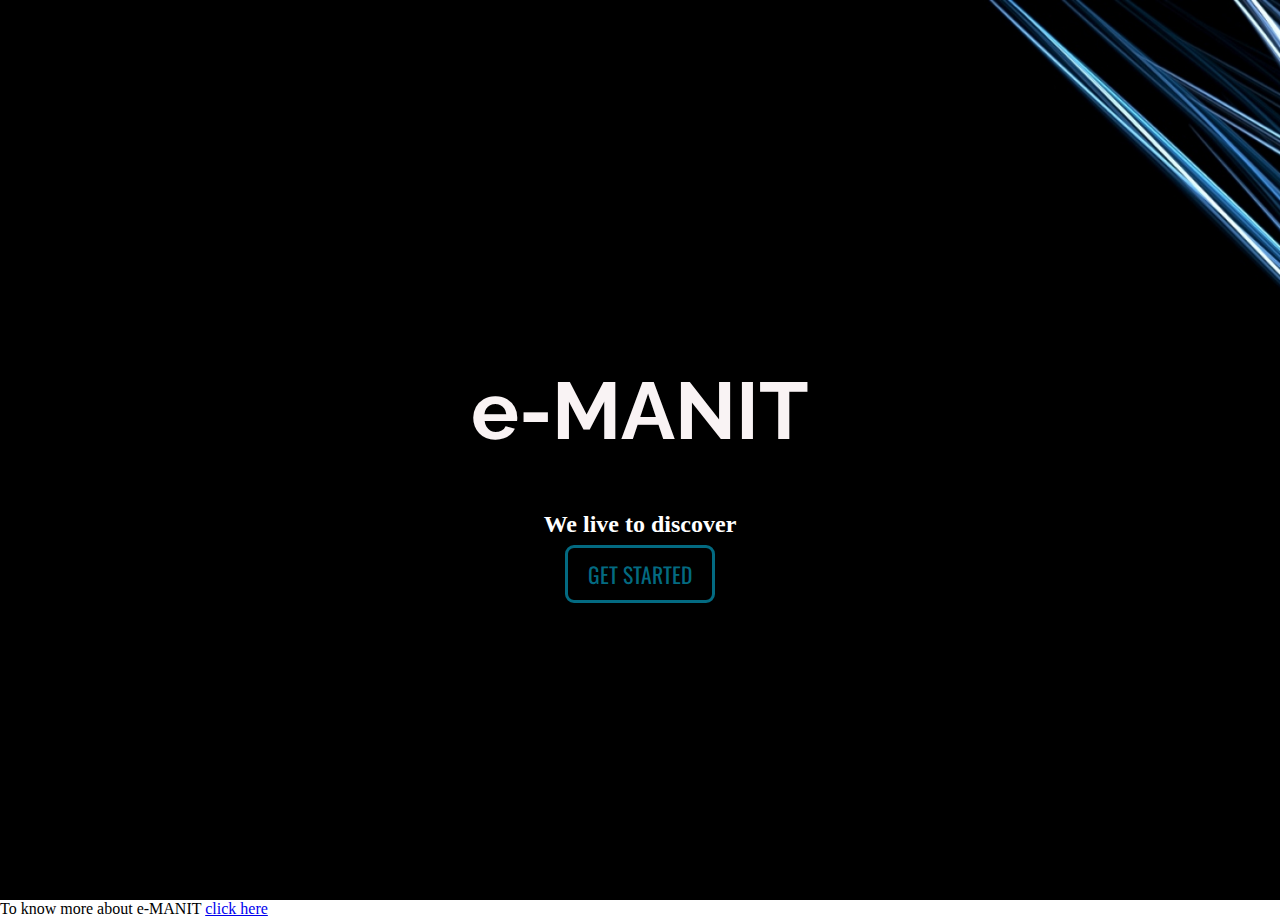
<file: index.html>
<!DOCtype html>
	<head>
		<title>e-MANIT</title>
		<link rel="stylesheet" type="text/css" href="styles/Full_screen.css"/>
	</head>
	<body background-image="../image/Full_screen.jpg">
		<section class="intro">
		     	<div class="inner">
			       	<div class="content">
					<h1><font color="">e-MANIT</font></h1>
					<h2><font color="white" type="courier new">We live to discover</font> </h2>
					<a class="btn" href="htmlfiles/home.html" >Get Started</a>
			       </div>
		     	</div>
	    	</section>
	    	<font color="black" type="courier new"> To know more about e-MANIT </font><a href="htmlfiles/know_more.html">click here</a>
	</body>
</html>
</file>
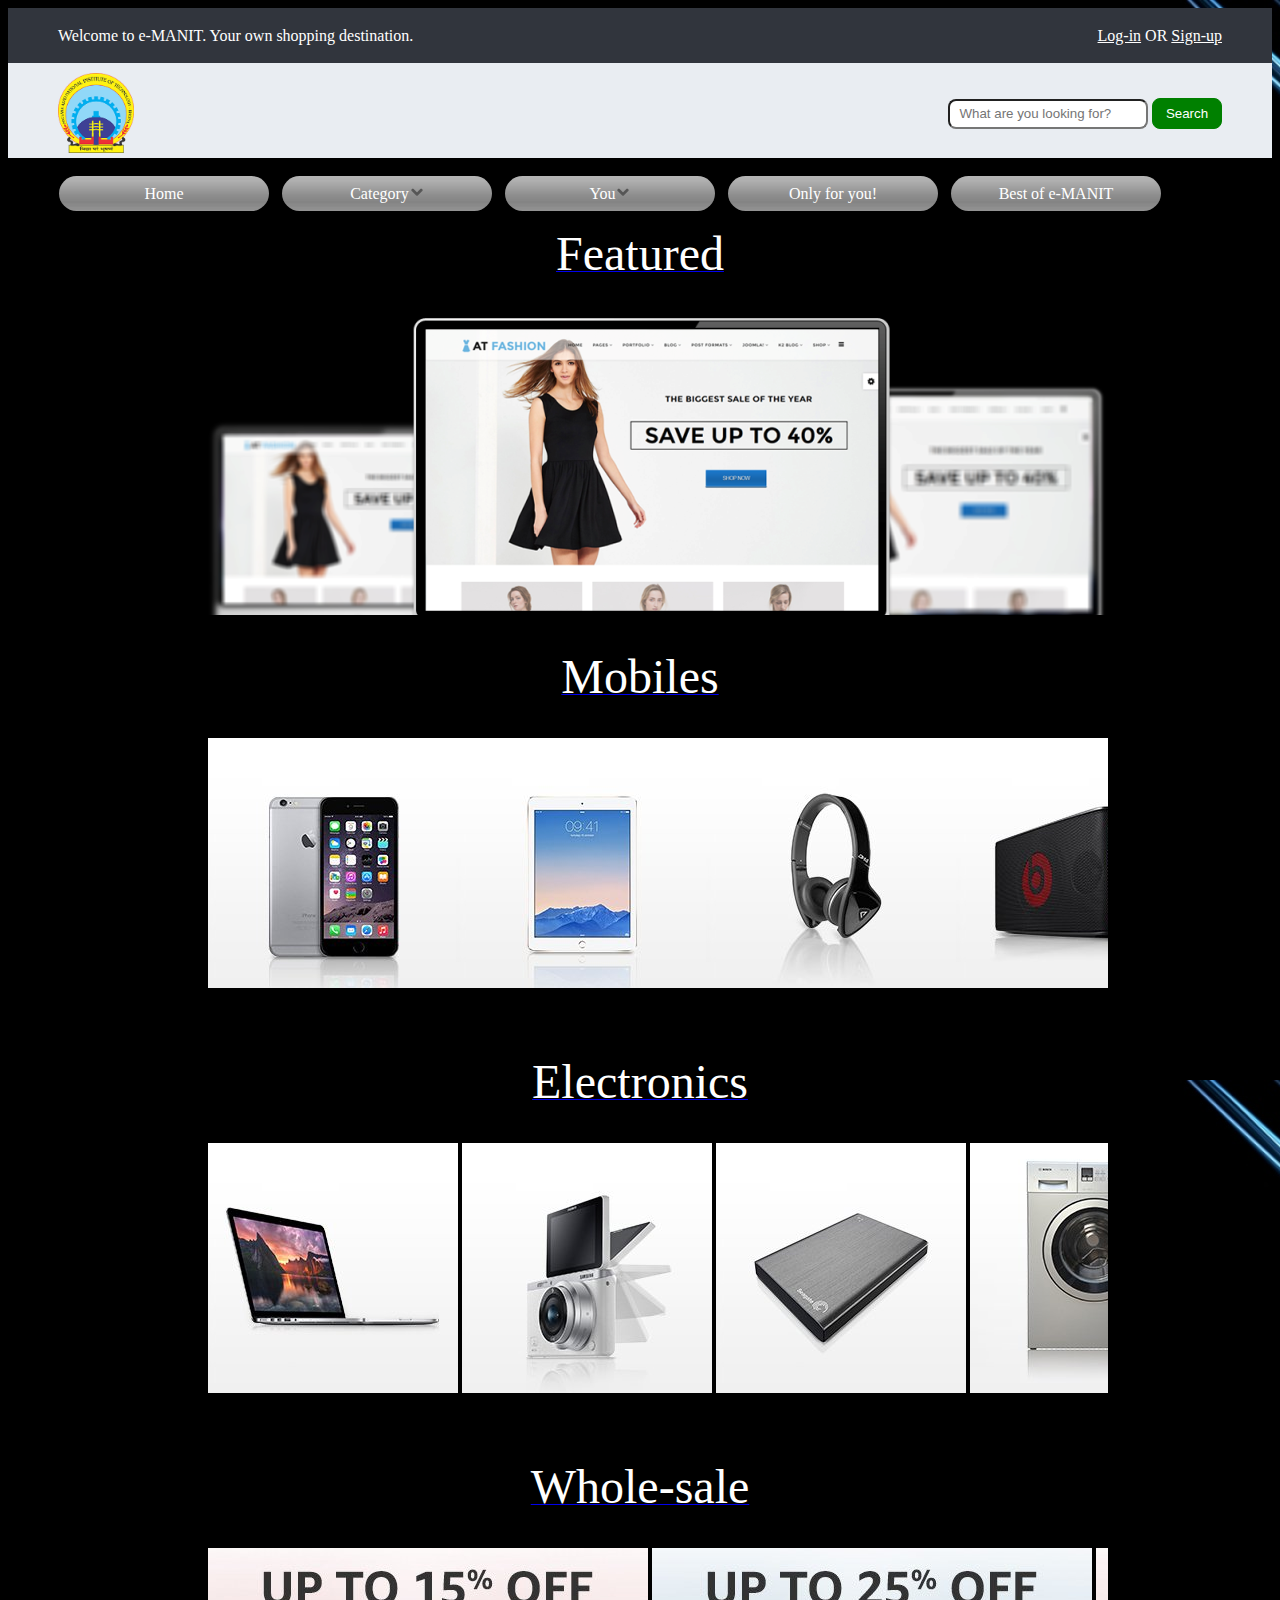
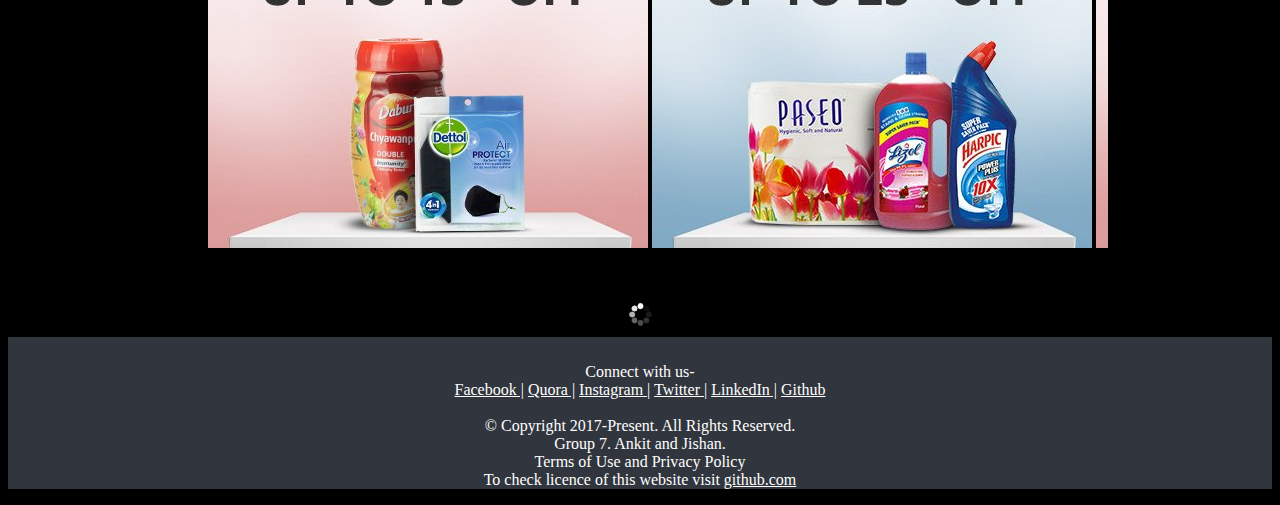
<file: htmlfiles/home.html>
<!DOCTYPE html5>
<head>
	<title>e-MANIT. Your own shopping destination</title>
	<link rel="stylesheet" type="text/css" href="../styles/style.css" />
	<meta name="description" content="Product website"/>
	<link href="https://fonts.googleapis.com/css?family=Open+Sans+Condensed:300" rel="stylesheet">
	<style type="text/css"></style>
</head>
<body>
	<div class="container dark">
		<div class="wrapper" id="top_div">
			<div id="top_left">
				Welcome to e-MANIT. Your own shopping destination.
			</div>
			<div id="top_right" >
				<a href="log In.html" style="color:white">Log-in</a> OR <a href="sign up.html" style="color:white">Sign-up</a>
			</div>
			<div id="clear">
			</div>
		</div>
	</div>
	<div class="container light">
		<div class="wrapper">
			<div id="logo_left">
				<img src="../image/logo.png" height="80px"/>
			</div>
			<div id="logo_right">
				<form>
					<input type="text"id="textstyle" placeholder="  What are you looking for?" name=""textbox" />
					<a href="http://www.google.com/search"><input type="button"id="button" name="search" value="Search" href="www.amazon.in/search" /></a>
				</form>
			</div>
			<div id="clear"></div>
		</div>
	</div>
	<div id="menu">
		<ul>
			<li> <a href="http://www.manit.ac.in" >Home</a></li>
			<li> <a href="#" >Category<span ><img  src="../icons/downicon1.png"/></span></a>
				<ul>
					<li><a href="#" >For Men <span> <img src="../icons/r3.png"/> </span> </a>
						<ul>
							<li><a href="#" >Best Sellers in Men</a></li>
							<li><a href="#" >Clothing</a></li>
							<li><a href="#" >Just launched</a></li>
							<li><a href="#" >Watches and Hand-bands</a></li>
							<li><a href="#" >Foot-wears</a></li>
							<li><a href="#" >Fashion</a></li>
							<li><a href="#" >Sport-wears</a></li>
							<li><a href="#" >Eye-wears and Lens</a></li>
							<li><a href="#" >Fragrances</a></li>
							<li><a href="#" >Daily accessories for men</a></li>
							<li><a href="#" >All men products</a></li>
							<li><a href="#" >Exclusively for you in Men</a></li>
						</ul>
					</li>
					<li><a href="#" >For Women<span> <img src="../icons/r3.png"/> </span> </a>
						<ul>
							<li><a href="#" >Best Sellers in Women</a></li>
							<li><a href="#" >Clothing</a></li>
							<li><a href="#" >Just launched</a></li>
							<li><a href="#" >Watches and Bracelletes</a></li>
							<li><a href="#" >Foot-wears</a></li>
							<li><a href="#" >Fashion</a></li>
							<li><a href="#" >Jewellary</a></li>
							<li><a href="#" >Beauty products and hand-bags</a></li>
							<li><a href="#" >Sport-wears</a></li>
							<li><a href="#" >Eye-wears and Lens</a></li>
							<li><a href="#" >Fragrances</a></li>
							<li><a href="#" >Daily accessories for women</a></li>
							<li><a href="#" >All women products</a></li>
							<li><a href="#" >Exclusive for you in Women</a></li>
						</ul>
					</li>
					<li><a href="#" >Kids corner<span> <img src="../icons/r3.png"/> </span> </a>
						<ul>
							<li><a href="#" >Best Sellers in Kids</a></li>
							<li><a href="#" >Clothing</a></li>
							<li><a href="#" >Just launched</a></li>
							<li><a href="#" >Watches and kids-jewellary</a></li>
							<li><a href="#" >Foot-wears</a></li>
							<li><a href="#" >Fashion</a></li>
							<li><a href="#" >Sport-wears</a></li>
							<li><a href="#" >Eye-wears and Lens</a></li>
							<li><a href="#" >Beauty products</a></li>
							<li><a href="#" >Daily accessories for kids</a></li>
							<li><a href="#" >All products for kids</a></li>
							<li><a href="#" >Exclusive products</a></li>
						</ul>
					</li>
					<li><a href="#" >Electronics <span ><img src="../icons/r3.png"/></span></a>
						<ul>
							<li><a href="#" >Televisions</a></li>
							<li><a href="https://www.amazon.in/s/ref=nb_sb_noss_2?url=node%3D1388921031&field-keywords=Gadgets&rh=n%3A1388921031%2Ck%3AGadgets" >Gadgets</a></li>
							<li><a href="https://www.amazon.in/s/ref=nb_sb_noss_2?url=node%3D1388921031&field-keywords=home+entertainment" >Home entertainments</a></li>
							<li><a href="https://www.amazon.in/s/ref=nb_sb_noss_2?url=search-alias%3Daps&field-keywords=headphones&rh=i%3Aaps%2Ck%3Aheadphones&ajr=0" >Headphones and earphones</a></li>
							<li><a href="#" >Laptops</a></li>
							<li><a href="https://www.amazon.in/s/ref=nb_sb_noss_2?url=search-alias%3Daps&field-keywords=external+hard+drives&rh=i%3Aaps%2Ck%3Aexternal+hard+drives" >External hard-disks</a></li>
							<li><a href="#" >Computer accessories</a></li>
							<li><a href="https://www.amazon.in/s/ref=nb_sb_noss_2?url=search-alias%3Daps&field-keywords=pendrives+and+storage&rh=i%3Aaps%2Ck%3Apendrives+and+storage" >Pendrives and Storage</a></li>
							<li><a href="#" >Networking devices</a></li>
							<li><a href="https://www.amazon.in/s/ref=nb_sb_ss_c_1_7?url=search-alias%3Daps&field-keywords=all+electronic+product&sprefix=all+ele%2Caps%2C331&crid=2J32OLF6KOYGM&rh=i%3Aaps%2Ck%3Aall+electronic+product" >Camera and accessories</a></li>
							<li><a href="#" >Appliances</a></li>
							<li><a href="https://www.amazon.in/s/ref=nb_sb_noss?url=search-alias%3Daps&field-keywords=all+tv+and+audio+appliances&rh=i%3Aaps%2Ck%3Aall+tv+and+audio+appliances" >All TV, audio and appliances</a></li>
							<li><a href="#" >All Electronics</a></li>
							<li><a href="#" >Best sellers in electronics</a></li>
							<li><a href="#" >Daily deals in electronics</a></li>
						</ul>
					</li>
					<li><a href="#" >Mobiles and Tablets<span ><img src="../icons/r3.png"/></span></a>
						<ul>
							<li><a href="#" >Exclusives</a></li>
							<li><a href="#" >Smartphones</a></li>
							<li><a href="https://www.amazon.in/s/ref=nb_sb_noss_2?url=node%3D1388921031&field-keywords=mobile+covers&rh=n%3A976419031%2Cn%3A1388921031%2Ck%3Amobile+covers" >Cases and covers</a></li>
							<li><a href="https://www.amazon.in/s/ref=nb_sb_noss_2?url=node%3D1388921031&field-keywords=featured+phones&rh=n%3A976419031%2Cn%3A1388921031%2Ck%3Afeatured+phones" >Featured phones</a></li>
							<li><a href="#" >Headphones</a></li>
							<li><a href="#" >Tablets</a></li>
							<li><a href="#" >Memory cards</a></li>
							<li><a href="#" >Selfie sticks</a></li>
							<li><a href="#" >Smart wearables</a></li>
							<li><a href="https://www.amazon.in/s/ref=nb_sb_ss_i_1_4?url=search-alias%3Delectronics&field-keywords=otg+pen+drive+32gb&sprefix=OTG+%2Cundefined%2C334&crid=TFER4U2UWCT9&rh=n%3A976419031%2Ck%3Aotg+pen+drive+32gb" >OTG pendrives</a></li>
							<li><a href="https://www.amazon.in/s/ref=nb_sb_noss_1?url=search-alias%3Delectronics&field-keywords=vr+gears&rh=n%3A976419031%2Ck%3Avr+gears" >VR gears</a></li>
							<li><a href="#" >Value added services</a></li>
							<li><a href="#" >All mobiles and tablets</a></li>
							<li><a href="#" >Unrevealed mobiles and tablets</a></li>
							<li><a href="#" >Explore all accessories</a></li>
							<li><a href="#" >Best selling mobiles and tablets</a></li>
						</ul>
					</li>
					<li><a href="#" >Grocery<span ><img src="../icons/r3.png"/></span></a>
						<ul>
							<li><a href="#" >Snack Foods</a></li>
							<li><a href="#" >Health & Personal care</a></li>
							<li><a href="#" >Beauty products</a></li>
							<li><a href="#" >Make-Up</a></li>
							<li><a href="#" >Coffee,Tea</a></li>
							<li><a href="#" >Value Bazar</a></li>
						</ul>
					  </li>
					  <li><a href="#" >Sports<span ><img src="../icons/r3.png"/></span></a>
						<ul>
							<li><a href="https://www.amazon.in/s/ref=nb_sb_noss_2?url=search-alias%3Daps&field-keywords=indoor+sports&rh=i%3Aaps%2Ck%3Aindoor+sports" >Indoor sports</a></li>
							<li><a href="https://www.amazon.in/s/ref=nb_sb_noss?url=search-alias%3Daps&field-keywords=outdoor+sports&rh=i%3Aaps%2Ck%3Aoutdoor+sports">Outdoor sports</a></li>
							<li><a href="#" >Cricket</a></li>
							<li><a href="#" >Badminton</a></li>
							<li><a href="#" >Football</a></li>
							<li><a href="#" >Cycling</a></li>
							<li><a href="#" >Fitness Accessories</a></li>
							<li><a href="#" >Other sports</a></li>
							<li><a href="#" >Regular accessories for sports</a></li>
						</ul>
					</li>
					<li><a href="#" >Books<span ><img src="../icons/r3.png"/></span></a>
						<ul>
							<li><a href="#" >All categories</a></li>
							<li><a href="#" >Fiction</a></li>
							<li><a href="#" >Editor's Corner</a></li>
							<li><a href="#" >Exam Central</a></li>
							<li><a href="#" >Used Books</a></li>
							<li><a href="#" >Indian language Books</a></li>
						</ul>
					</li>
					<li><a href="#" >Daily use<span ><img src="../icons/r3.png"/></span></a>
						<ul>
							<li><a href="#" >Kitchen & Dining</a> </li>
							<li><a href="#" >Furniture</a></li>
							<li><a href="#" >Herbal cares</a></li>
							<li><a href="#" >Home Storage</a></li>
							<li><a href="https://www.amazon.in/s/ref=nb_sb_noss_2?url=search-alias%3Daps&field-keywords=Hair+care&rh=i%3Aaps%2Ck%3AHair+care" >Hair care</a></li>
							<li><a href="https://www.amazon.in/s/ref=nb_sb_noss_2?url=search-alias%3Daps&field-keywords=oral+care&rh=i%3Aaps%2Ck%3Aoral+care" >Oral care</a></li>
							<li><a href="https://www.amazon.in/s/ref=nb_sb_noss_2?url=search-alias%3Daps&field-keywords=nutrition&rh=i%3Aaps%2Ck%3Anutrition" >Nutrition</a></li>
							<li><a href="#" >Health and fitness</a></li>
							<li><a href="https://www.amazon.in/s/ref=nb_sb_noss_2?url=search-alias%3Daps&field-keywords=exercise&rh=i%3Aaps%2Ck%3Aexercise" >Exercises</a></li>
							<li><a href="#" >Beauty and personal care</a></li>
							<li><a href="https://www.amazon.in/s/ref=nb_sb_ss_i_7_9?url=search-alias%3Daps&field-keywords=food+and+beverage&sprefix=food+and+%2Caps%2C332&crid=29QE30LSHA7HT&rh=i%3Aaps%2Ck%3Afood+and+beverage" >Food and beverages</a></li>
							<li><a href="https://www.amazon.in/Musical-Instruments/b/ref=sd_allcat_sbc_tvelec_musical_inst?ie=UTF8&node=3677697031" >Musical instruments</a></li>
							<li><a href="#" >Books and Stationery</a></li>
							<li><a href="#" >Hair care</a></li>
							<li><a href="https://www.amazon.in/Pet-Supplies/b/ref=sd_allcat_sbc_hk_pets_all?ie=UTF8&node=2454181031" >All Pets Supplies</a></li>
							<li><a href="#" >Best sellers in Daily use</a></li>
							<li><a href="#" >Daily use in lot</a></li>
							<li><a href="#" >Flash sale in Daily use</a></li>
						</ul>
					</li>
					<li><a href="#" >Auto-mobiles<span ><img src="../icons/r3.png"/></span></a>
						<ul>
							<li><a href="https://www.amazon.in/s/ref=nb_sb_noss_2?url=search-alias%3Daps&field-keywords=cars+and+suv%27s&rh=i%3Aaps%2Ck%3Acars+and+suv%27s" >Cars and SUVs</a></li>
							<li><a href="#" >Car and SUV accessories</a></li>
							<li><a href="https://www.amazon.in/s/ref=nb_sb_noss_2?url=search-alias%3Daps&field-keywords=bike&rh=i%3Aaps%2Ck%3Abike" >Bike</a></li>
							<li><a href="https://www.amazon.in/s/ref=nb_sb_noss?url=search-alias%3Daps&field-keywords=car+and+suv+accessories&rh=i%3Aaps%2Ck%3Acar+and+suv+accessories" >Bike accessories</a></li>
							<li><a href="#" >All spare parts</a></li>
							<li><a href="#" >All cars and bikes</a></li>
							<li><a href="#" >Big Bachat in Auto-mobiles</a></li>
						</ul>
					</li>
					<li><a href="#" >Whole-sale<span ><img src="../icons/r3.png"/></span></a>
						<ul>
							<li><a href="https://www.amazon.in/imported-home-and-kitchen-products/b/ref=sd_allcat_sbc_ags_hk?ie=UTF8&node=11132092031" >Home and kitchen</a></li>
							<li><a href="https://www.amazon.in/s/ref=nb_sb_noss_1?url=search-alias%3Daps&field-keywords=auto+motives" >Auto-motives</a></li>
							<li><a href="https://www.amazon.in/Tablets/b/ref=sd_allcat_sbc_mobcomp_tablets?ie=UTF8&node=1375458031" >Mobiles and Tablets</a></li>
							<li><a href="https://www.amazon.in/Nursing-Feeding/b/ref=sd_allcat_sbc_tbk_nursing?ie=UTF8&node=1953448031" >Baby care</a></li>
							<li><a href="https://www.amazon.in/beauty/b/ref=sd_allcat_sbc_bhg_beauty_all?ie=UTF8&node=1355016031" >Beauty kit</a></li>
							<li><a href="https://www.amazon.in/s/ref=nb_sb_noss_2?url=search-alias%3Daps&field-keywords=whole+sale" >All whole-sale</a></li>
							<li><a href="https://www.amazon.in/s/ref=nb_sb_noss?url=search-alias%3Daps&field-keywords=big-bachat+whole+sale&rh=i%3Aaps%2Ck%3Abig-bachat+whole+sale" >Big Bachat in Whole-sales</a></li>
						</ul>
					</li>
				</ul>
			</li>
			<li><a href="#" >You<span ><img  src="../icons/downicon1.png"/></span></a>
				<ul>
					<li><a href="#" >Your Account</a></li>
					<li><a href="#" >Your Order</a></li>
					<li><a href="#" >Your Wish List</a></li>
					<li><a href="#" >Saved products</a></li>
					<li><a href="#" >Feedback us!</a></li>
				</ul>
			</li>
			<li> <a href="#" >Only for you!</a></li>
			<li> <a href="#" >Best of e-MANIT</a></li>
		</ul>
	</div>
	<br /><br />
	<p align="center"><a href="http://www.amazon.in"><font type="courier new" color="white" size="160%">Featured</font></a></p><br />
	<div id="outerbox">
		<div id="sliderbox">
			<img src="../image/21.png" />
			<img src="../image/21.png" />
			<img src="../image/21.png" />
	   	</div>
	</div>
	<br /><p align="center"><a href="http://www.amazon.in"><font type="courier new" color="white" size="160%">Mobiles</font></a></p><br />
	<div id="outerbox">
		<div id="sliderbox">
			<img src="../image/Mobile/1-Mobile-Phones-Voodoo-Cat-tile.jpg" />
			<img src="../image/Mobile/3-Tablets-Voodoo-Cat-tile.jpg" />
			<img src="../image/Mobile/7-Headphones-Voodoo-Cat-tile.jpg" />
		   	<img src="../image/Mobile/8-Speakers-Voodoo-Cat-tile.jpg" />
		  	<img src="../image/Mobile/9-Home-Theatre-Voodoo-Cat-tile.jpg" />
		   	<img src="../image/Mobile/1-Mobile-Phones-Voodoo-Cat-tile.jpg" />
		   	<img src="../image/Mobile/3-Tablets-Voodoo-Cat-tile.jpg" />
		   	<img src="../image/Mobile/7-Headphones-Voodoo-Cat-tile.jpg" />
		   	<img src="../image/Mobile/1-Mobile-Phones-Voodoo-Cat-tile.jpg" />
		   	<img src="../image/Mobile/3-Tablets-Voodoo-Cat-tile.jpg" />
	   	</div>
	</div>
	<p align="center"><a href="http://www.amazon.in"><font type="courier new" color="white" size="160%">Electronics</font></a></p><br />
	<div id="outerbox">
		<div id="sliderbox1">
			<img src="../image/Electronics/2-Laptops-Voodoo-Cat-tile.jpg" />
		   	<img src="../image/Electronics/4-Camera-Voodoo-Cat-tile.jpg" />
		   	<img src="../image/Electronics/5-Data-Storage-Voodoo-Cat-tile.jpg" />
		   	<img src="../image/Electronics/05_washing_machine_option.jpg" />
		   	<img src="../image/Electronics/6-Television-Voodoo-Cat-tile.jpg" />
		   	<img src="../image/Electronics/12-Networking-Devices-Voodoo-Cat-tile.jpg" />
		   	<img src="../image/Electronics/250X250.jpg" />
		   	<img src="../image/Electronics/2-Laptops-Voodoo-Cat-tile.jpg" />
		   	<img src="../image/Electronics/4-Camera-Voodoo-Cat-tile.jpg" />
		   	<img src="../image/Electronics/5-Data-Storage-Voodoo-Cat-tile.jpg" />
		</div>
	</div>
	<p align="center"><a href="http://www.amazon.in"><font type="courier new" color="white" size="160%">Whole-sale</font></a></p><br />
	<div id="outerbox">
		<div id="sliderbox1">
			<img src="../image/Whole-sale/440x414_HP.jpg" />
		   	<img src="../image/Whole-sale/440x414_HS.jpg" />
		   	<img src="../image/Whole-sale/440x414_LD.jpg" />
		   	<img src="../image/Whole-sale/440x414_MU.jpg" />
		   	<img src="../image/Whole-sale/440x414_NU.jpg" />
		   	<img src="../image/Whole-sale/440x414_SB_v2.jpg" />
		   	<img src="../image/Whole-sale/440x414_SC.jpg" />
		   	<img src="../image/Whole-sale/440x414_SO._V510754500_.jpg" />
	   	</div>
	</div>
	<br /><br /><br />
	<center><img src="../image/biff.gif" style="height:25;width:25"/></center>
	<div class="footer">
		<p style="text-align:center;">Connect with us-<br />
		<a href="http://www.facebook.in/zishan.shhaikh/" style="color:white">Facebook |</a> <a href="http://www.quora.com/profile/jishan-shaikh-11/" style="color:white">Quora |</a> <a href="http://www.instagram.in" style="color:white">Instagram |</a> <a href="http://www.twitter.in" style="color:white">Twitter |</a> <a href="https://www.linkedin.com/in/jishan-shaikh-028070141/" style="color:white">LinkedIn |</a> <a href="http://www.Github.com/AnkitJishan" style="color:white">Github</a> <br /><br />
		© Copyright 2017-Present. All Rights Reserved.<br />Group 7. Ankit and Jishan.<br />
		Terms of Use and Privacy Policy<br />
		To check licence of this website visit <a href="https://www.github.com/AnkitJishan/" style="color:white">github.com</a><br />
		</p>
	</div>
</body>
</html>
</file>
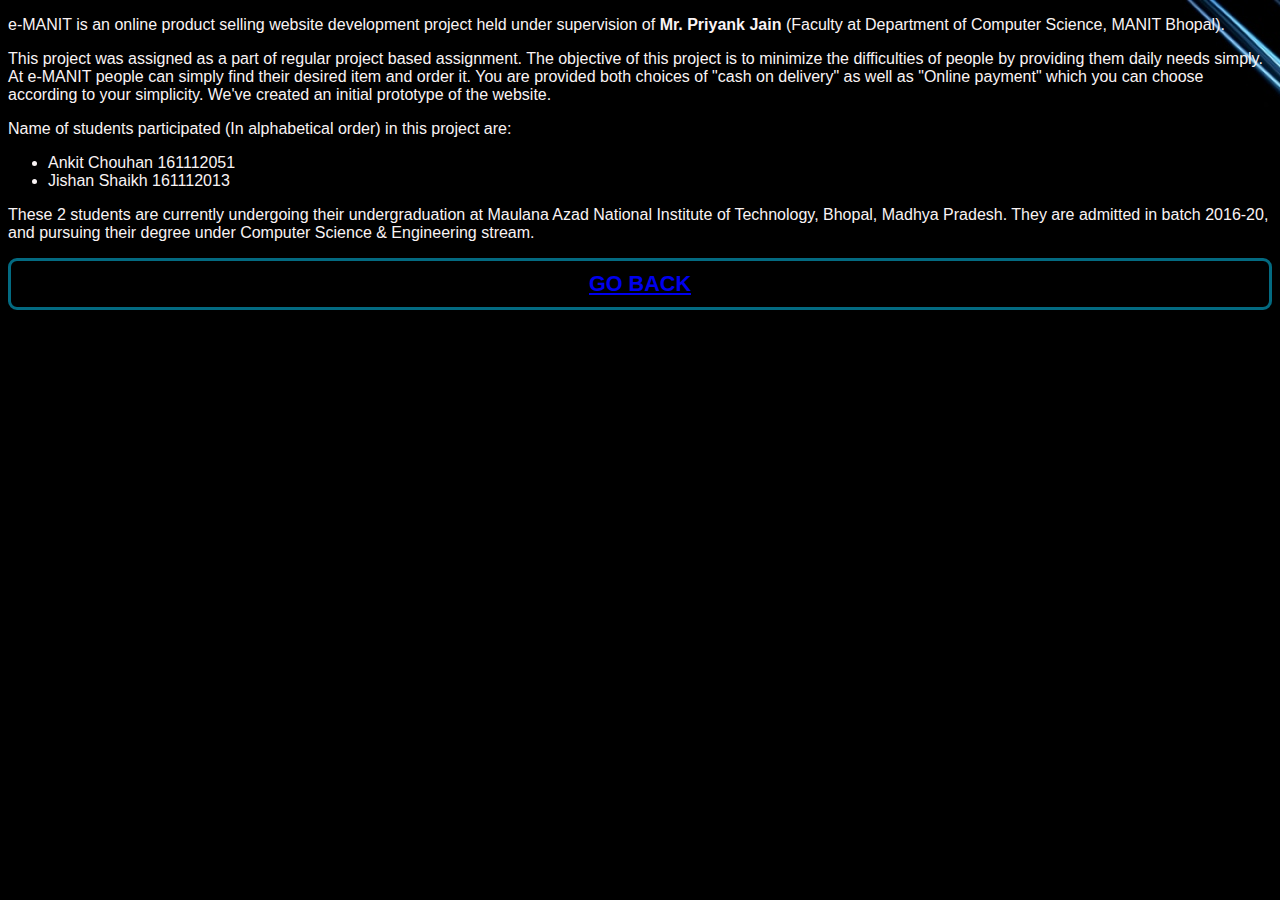
<file: htmlfiles/know_more.html>
<!DOCtype html>
<head>
	<title>
		Know More | About Us
	</title>
	<link rel="stylesheet" type="text/css" href="../styles/page1.css"/>
</head>
<body>
	<p>e-MANIT is an online product selling website development project held under supervision of <b> Mr. Priyank Jain</b> (Faculty at Department of Computer Science, MANIT Bhopal).</p>
	<p>This project was assigned as a part of regular project based assignment. The objective of this project is to minimize the difficulties of people by providing them daily needs simply. At e-MANIT people can simply find their desired item and order it. You are provided both choices of "cash on delivery" as well as "Online payment" which you can choose according to your simplicity. We've created an initial prototype of the website.</p>
	<p>Name of students participated (In alphabetical order) in this project are:
	    	<ul text-size="160%">
	    		<li>Ankit Chouhan 161112051</li></li>
	    		<li>Jishan Shaikh 161112013</li>
	    	</ul>
	</p>
	<p>These 2 students are currently undergoing their undergraduation at Maulana Azad National Institute of Technology, Bhopal, Madhya Pradesh. They are admitted in batch 2016-20, and pursuing their degree under Computer Science & Engineering stream.<br>
	</p>
	<h1 class="btn"> <a href="../index.html">GO BACK</a></h1>
</body>
</html>
</file>
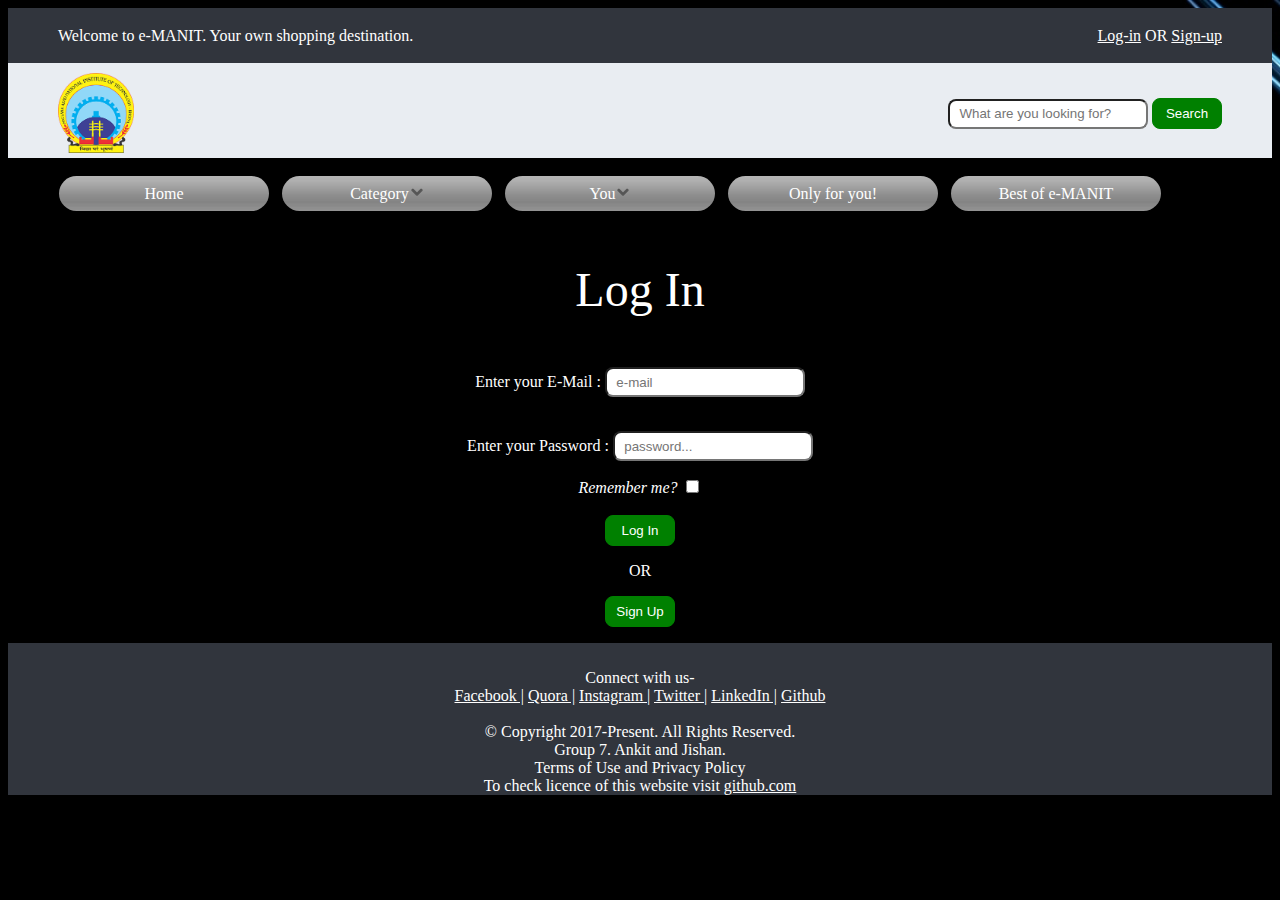
<file: htmlfiles/log In.html>
<html>
<head>
	<title>Log In at e-MANIT. Your own shopping destination</title>
	<link rel="stylesheet" type="text/css" href="../styles/style.css" />
	<meta name="description" content="Product website"/>
	<link href="https://fonts.googleapis.com/css?family=Open+Sans+Condensed:300" rel="stylesheet">
	<style type="text/css"></style>
</head>
<body>
	<div class="container dark">
		<div class="wrapper" id="top_div">
			<div id="top_left">
				Welcome to e-MANIT. Your own shopping destination.
			</div>
			<div id="top_right" >
				<a href="log In.html" style="color:white">Log-in</a> OR <a href="sign up.html" style="color:white">Sign-up</a>
			</div>
			<div id="clear">
			</div>
		</div>
	</div>
	<div class="container light">
		<div class="wrapper">
			<div id="logo_left">
				<img src="../image/logo.png" height="80px"/>
			</div>
			<div id="logo_right">
				<form>
					<input type="text"id="textstyle" placeholder="  What are you looking for?" name=""textbox" />
					<a href="http://www.google.com/search"><input type="button"id="button" name="search" value="Search" href="www.amazon.in/search" /></a>
				</form>
			</div>
			<div id="clear"></div>
		</div>
	</div>
	<div id="menu">
		<ul>
			<li> <a href="http://www.manit.ac.in" >Home</a></li>
			<li> <a href="#" >Category<span ><img  src="../icons/downicon1.png"/></span></a>
				<ul>
					<li><a href="#" >For Men <span> <img src="../icons/r3.png"/> </span> </a>
						<ul>
							<li><a href="#" >Best Sellers in Men</a></li>
							<li><a href="#" >Clothing</a></li>
							<li><a href="#" >Just launched</a></li>
							<li><a href="#" >Watches and Hand-bands</a></li>
							<li><a href="#" >Foot-wears</a></li>
							<li><a href="#" >Fashion</a></li>
							<li><a href="#" >Sport-wears</a></li>
							<li><a href="#" >Eye-wears and Lens</a></li>
							<li><a href="#" >Fragrances</a></li>
							<li><a href="#" >Daily accessories for men</a></li>
							<li><a href="#" >All men products</a></li>
							<li><a href="#" >Exclusively for you in Men</a></li>
						</ul>
					</li>
					<li><a href="#" >For Women<span> <img src="../icons/r3.png"/> </span> </a>
						<ul>
							<li><a href="#" >Best Sellers in Women</a></li>
							<li><a href="#" >Clothing</a></li>
							<li><a href="#" >Just launched</a></li>
							<li><a href="#" >Watches and Bracelletes</a></li>
							<li><a href="#" >Foot-wears</a></li>
							<li><a href="#" >Fashion</a></li>
							<li><a href="#" >Jewellary</a></li>
							<li><a href="#" >Beauty products and hand-bags</a></li>
							<li><a href="#" >Sport-wears</a></li>
							<li><a href="#" >Eye-wears and Lens</a></li>
							<li><a href="#" >Fragrances</a></li>
							<li><a href="#" >Daily accessories for women</a></li>
							<li><a href="#" >All women products</a></li>
							<li><a href="#" >Exclusive for you in Women</a></li>
						</ul>
					</li>
					<li><a href="#" >Kids corner<span> <img src="../icons/r3.png"/> </span> </a>
						<ul>
							<li><a href="#" >Best Sellers in Kids</a></li>
							<li><a href="#" >Clothing</a></li>
							<li><a href="#" >Just launched</a></li>
							<li><a href="#" >Watches and kids-jewellary</a></li>
							<li><a href="#" >Foot-wears</a></li>
							<li><a href="#" >Fashion</a></li>
							<li><a href="#" >Sport-wears</a></li>
							<li><a href="#" >Eye-wears and Lens</a></li>
							<li><a href="#" >Beauty products</a></li>
							<li><a href="#" >Daily accessories for kids</a></li>
							<li><a href="#" >All products for kids</a></li>
							<li><a href="#" >Exclusive products</a></li>
						</ul>
					</li>
					<li><a href="#" >Electronics <span ><img src="../icons/r3.png"/></span></a>
						<ul>
							<li><a href="#" >Televisions</a></li>
							<li><a href="https://www.amazon.in/s/ref=nb_sb_noss_2?url=node%3D1388921031&field-keywords=Gadgets&rh=n%3A1388921031%2Ck%3AGadgets" >Gadgets</a></li>
							<li><a href="https://www.amazon.in/s/ref=nb_sb_noss_2?url=node%3D1388921031&field-keywords=home+entertainment" >Home entertainments</a></li>
							<li><a href="https://www.amazon.in/s/ref=nb_sb_noss_2?url=search-alias%3Daps&field-keywords=headphones&rh=i%3Aaps%2Ck%3Aheadphones&ajr=0" >Headphones and earphones</a></li>
							<li><a href="#" >Laptops</a></li>
							<li><a href="https://www.amazon.in/s/ref=nb_sb_noss_2?url=search-alias%3Daps&field-keywords=external+hard+drives&rh=i%3Aaps%2Ck%3Aexternal+hard+drives" >External hard-disks</a></li>
							<li><a href="#" >Computer accessories</a></li>
							<li><a href="https://www.amazon.in/s/ref=nb_sb_noss_2?url=search-alias%3Daps&field-keywords=pendrives+and+storage&rh=i%3Aaps%2Ck%3Apendrives+and+storage" >Pendrives and Storage</a></li>
							<li><a href="#" >Networking devices</a></li>
							<li><a href="https://www.amazon.in/s/ref=nb_sb_ss_c_1_7?url=search-alias%3Daps&field-keywords=all+electronic+product&sprefix=all+ele%2Caps%2C331&crid=2J32OLF6KOYGM&rh=i%3Aaps%2Ck%3Aall+electronic+product" >Camera and accessories</a></li>
							<li><a href="#" >Appliances</a></li>
							<li><a href="https://www.amazon.in/s/ref=nb_sb_noss?url=search-alias%3Daps&field-keywords=all+tv+and+audio+appliances&rh=i%3Aaps%2Ck%3Aall+tv+and+audio+appliances" >All TV, audio and appliances</a></li>
							<li><a href="#" >All Electronics</a></li>
							<li><a href="#" >Best sellers in electronics</a></li>
							<li><a href="#" >Daily deals in electronics</a></li>
						</ul>
					</li>
					<li><a href="#" >Mobiles and Tablets<span ><img src="../icons/r3.png"/></span></a>
						<ul>
							<li><a href="#" >Exclusives</a></li>
							<li><a href="#" >Smartphones</a></li>
							<li><a href="https://www.amazon.in/s/ref=nb_sb_noss_2?url=node%3D1388921031&field-keywords=mobile+covers&rh=n%3A976419031%2Cn%3A1388921031%2Ck%3Amobile+covers" >Cases and covers</a></li>
							<li><a href="https://www.amazon.in/s/ref=nb_sb_noss_2?url=node%3D1388921031&field-keywords=featured+phones&rh=n%3A976419031%2Cn%3A1388921031%2Ck%3Afeatured+phones" >Featured phones</a></li>
							<li><a href="#" >Headphones</a></li>
							<li><a href="#" >Tablets</a></li>
							<li><a href="#" >Memory cards</a></li>
							<li><a href="#" >Selfie sticks</a></li>
							<li><a href="#" >Smart wearables</a></li>
							<li><a href="https://www.amazon.in/s/ref=nb_sb_ss_i_1_4?url=search-alias%3Delectronics&field-keywords=otg+pen+drive+32gb&sprefix=OTG+%2Cundefined%2C334&crid=TFER4U2UWCT9&rh=n%3A976419031%2Ck%3Aotg+pen+drive+32gb" >OTG pendrives</a></li>
							<li><a href="https://www.amazon.in/s/ref=nb_sb_noss_1?url=search-alias%3Delectronics&field-keywords=vr+gears&rh=n%3A976419031%2Ck%3Avr+gears" >VR gears</a></li>
							<li><a href="#" >Value added services</a></li>
							<li><a href="#" >All mobiles and tablets</a></li>
							<li><a href="#" >Unrevealed mobiles and tablets</a></li>
							<li><a href="#" >Explore all accessories</a></li>
							<li><a href="#" >Best selling mobiles and tablets</a></li>
						</ul>
					</li>
					<li><a href="#" >Grocery<span ><img src="../icons/r3.png"/></span></a>
						<ul>
							<li><a href="#" >Snack Foods</a></li>
							<li><a href="#" >Health & Personal care</a></li>
							<li><a href="#" >Beauty products</a></li>
							<li><a href="#" >Make-Up</a></li>
							<li><a href="#" >Coffee,Tea</a></li>
							<li><a href="#" >Value Bazar</a></li>
						</ul>
					  </li>
					  <li><a href="#" >Sports<span ><img src="../icons/r3.png"/></span></a>
						<ul>
							<li><a href="https://www.amazon.in/s/ref=nb_sb_noss_2?url=search-alias%3Daps&field-keywords=indoor+sports&rh=i%3Aaps%2Ck%3Aindoor+sports" >Indoor sports</a></li>
							<li><a href="https://www.amazon.in/s/ref=nb_sb_noss?url=search-alias%3Daps&field-keywords=outdoor+sports&rh=i%3Aaps%2Ck%3Aoutdoor+sports">Outdoor sports</a></li>
							<li><a href="#" >Cricket</a></li>
							<li><a href="#" >Badminton</a></li>
							<li><a href="#" >Football</a></li>
							<li><a href="#" >Cycling</a></li>
							<li><a href="#" >Fitness Accessories</a></li>
							<li><a href="#" >Other sports</a></li>
							<li><a href="#" >Regular accessories for sports</a></li>
						</ul>
					</li>
					<li><a href="#" >Books<span ><img src="../icons/r3.png"/></span></a>
						<ul>
							<li><a href="#" >All categories</a></li>
							<li><a href="#" >Fiction</a></li>
							<li><a href="#" >Editor's Corner</a></li>
							<li><a href="#" >Exam Central</a></li>
							<li><a href="#" >Used Books</a></li>
							<li><a href="#" >Indian language Books</a></li>
						</ul>
					</li>
					<li><a href="#" >Daily use<span ><img src="../icons/r3.png"/></span></a>
						<ul>
							<li><a href="#" >Kitchen & Dining</a> </li>
							<li><a href="#" >Furniture</a></li>
							<li><a href="#" >Herbal cares</a></li>
							<li><a href="#" >Home Storage</a></li>
							<li><a href="https://www.amazon.in/s/ref=nb_sb_noss_2?url=search-alias%3Daps&field-keywords=Hair+care&rh=i%3Aaps%2Ck%3AHair+care" >Hair care</a></li>
							<li><a href="https://www.amazon.in/s/ref=nb_sb_noss_2?url=search-alias%3Daps&field-keywords=oral+care&rh=i%3Aaps%2Ck%3Aoral+care" >Oral care</a></li>
							<li><a href="https://www.amazon.in/s/ref=nb_sb_noss_2?url=search-alias%3Daps&field-keywords=nutrition&rh=i%3Aaps%2Ck%3Anutrition" >Nutrition</a></li>
							<li><a href="#" >Health and fitness</a></li>
							<li><a href="https://www.amazon.in/s/ref=nb_sb_noss_2?url=search-alias%3Daps&field-keywords=exercise&rh=i%3Aaps%2Ck%3Aexercise" >Exercises</a></li>
							<li><a href="#" >Beauty and personal care</a></li>
							<li><a href="https://www.amazon.in/s/ref=nb_sb_ss_i_7_9?url=search-alias%3Daps&field-keywords=food+and+beverage&sprefix=food+and+%2Caps%2C332&crid=29QE30LSHA7HT&rh=i%3Aaps%2Ck%3Afood+and+beverage" >Food and beverages</a></li>
							<li><a href="https://www.amazon.in/Musical-Instruments/b/ref=sd_allcat_sbc_tvelec_musical_inst?ie=UTF8&node=3677697031" >Musical instruments</a></li>
							<li><a href="#" >Books and Stationery</a></li>
							<li><a href="#" >Hair care</a></li>
							<li><a href="https://www.amazon.in/Pet-Supplies/b/ref=sd_allcat_sbc_hk_pets_all?ie=UTF8&node=2454181031" >All Pets Supplies</a></li>
							<li><a href="#" >Best sellers in Daily use</a></li>
							<li><a href="#" >Daily use in lot</a></li>
							<li><a href="#" >Flash sale in Daily use</a></li>
						</ul>
					</li>
					<li><a href="#" >Auto-mobiles<span ><img src="../icons/r3.png"/></span></a>
						<ul>
							<li><a href="https://www.amazon.in/s/ref=nb_sb_noss_2?url=search-alias%3Daps&field-keywords=cars+and+suv%27s&rh=i%3Aaps%2Ck%3Acars+and+suv%27s" >Cars and SUVs</a></li>
							<li><a href="#" >Car and SUV accessories</a></li>
							<li><a href="https://www.amazon.in/s/ref=nb_sb_noss_2?url=search-alias%3Daps&field-keywords=bike&rh=i%3Aaps%2Ck%3Abike" >Bike</a></li>
							<li><a href="https://www.amazon.in/s/ref=nb_sb_noss?url=search-alias%3Daps&field-keywords=car+and+suv+accessories&rh=i%3Aaps%2Ck%3Acar+and+suv+accessories" >Bike accessories</a></li>
							<li><a href="#" >All spare parts</a></li>
							<li><a href="#" >All cars and bikes</a></li>
							<li><a href="#" >Big Bachat in Auto-mobiles</a></li>
						</ul>
					</li>
					<li><a href="#" >Whole-sale<span ><img src="../icons/r3.png"/></span></a>
						<ul>
							<li><a href="https://www.amazon.in/imported-home-and-kitchen-products/b/ref=sd_allcat_sbc_ags_hk?ie=UTF8&node=11132092031" >Home and kitchen</a></li>
							<li><a href="https://www.amazon.in/s/ref=nb_sb_noss_1?url=search-alias%3Daps&field-keywords=auto+motives" >Auto-motives</a></li>
							<li><a href="https://www.amazon.in/Tablets/b/ref=sd_allcat_sbc_mobcomp_tablets?ie=UTF8&node=1375458031" >Mobiles and Tablets</a></li>
							<li><a href="https://www.amazon.in/Nursing-Feeding/b/ref=sd_allcat_sbc_tbk_nursing?ie=UTF8&node=1953448031" >Baby care</a></li>
							<li><a href="https://www.amazon.in/beauty/b/ref=sd_allcat_sbc_bhg_beauty_all?ie=UTF8&node=1355016031" >Beauty kit</a></li>
							<li><a href="https://www.amazon.in/s/ref=nb_sb_noss_2?url=search-alias%3Daps&field-keywords=whole+sale" >All whole-sale</a></li>
							<li><a href="https://www.amazon.in/s/ref=nb_sb_noss?url=search-alias%3Daps&field-keywords=big-bachat+whole+sale&rh=i%3Aaps%2Ck%3Abig-bachat+whole+sale" >Big Bachat in Whole-sales</a></li>
						</ul>
					</li>
				</ul>
			</li>
			<li><a href="#" >You<span ><img  src="../icons/downicon1.png"/></span></a>
				<ul>
					<li><a href="#" >Your Account</a></li>
					<li><a href="#" >Your Order</a></li>
					<li><a href="#" >Your Wish List</a></li>
					<li><a href="#" >Saved products</a></li>
					<li><a href="#" >Feedback us!</a></li>
				</ul>
			</li>
			<li> <a href="#" >Only for you!</a></li>
			<li> <a href="#" >Best of e-MANIT</a></li>
		</ul>
	</div>
	<br /><br />
	<div class="login">
		<p  style="text-align:center; color:white">
		<br /><br /><font size="10px" >Log In</font><br />
		<div id="LOGIN">
			<br />
			<form align="center">
				   <p style="color:white">Enter your E-Mail : <input type="text" placeholder="  e-mail"id="textstyle" name="address" />
				   <br /><br /></p>
				   <p style="color:white">Enter your Password : <input type="password" placeholder="  password..."id="textstyle" name="password" /><br /></p>
				   <label for="lexo">
					   <cite style="color:white">
						   Remember me?
					   </cite>
				   </label>
				   <input type="checkbox" id="lexo" name="lexo"><br /><br />
				   <a href="log In.html"><input type="button"id="button" name="search" value="Log In" /><br /></a>
			           <p  style="text-align:center; color:white"> OR </p>
				   <a href="sign up.html"><input type="button"id="button" name="search" value="Sign Up" /></a>
			   </form>
			</div>
		    </p>
	  </div>
	<div class="footer">
		<p style="text-align:center;">Connect with us-<br />
		<a href="http://www.facebook.in/zishan.shhaikh/" style="color:white">Facebook |</a> <a href="http://www.quora.com/profile/jishan-shaikh-11/" style="color:white">Quora |</a> <a href="http://www.instagram.in" style="color:white">Instagram |</a> <a href="http://www.twitter.in" style="color:white">Twitter |</a> <a href="https://www.linkedin.com/in/jishan-shaikh-028070141/" style="color:white">LinkedIn |</a> <a href="http://www.Github.com/AnkitJishan" style="color:white">Github</a> <br /><br />
		© Copyright 2017-Present. All Rights Reserved.<br />Group 7. Ankit and Jishan.<br />
		Terms of Use and Privacy Policy<br />
		To check licence of this website visit <a href="https://www.github.com/AnkitJishan/" style="color:white">github.com</a><br />
		</p>
	</div>
</body>
</html>
</file>
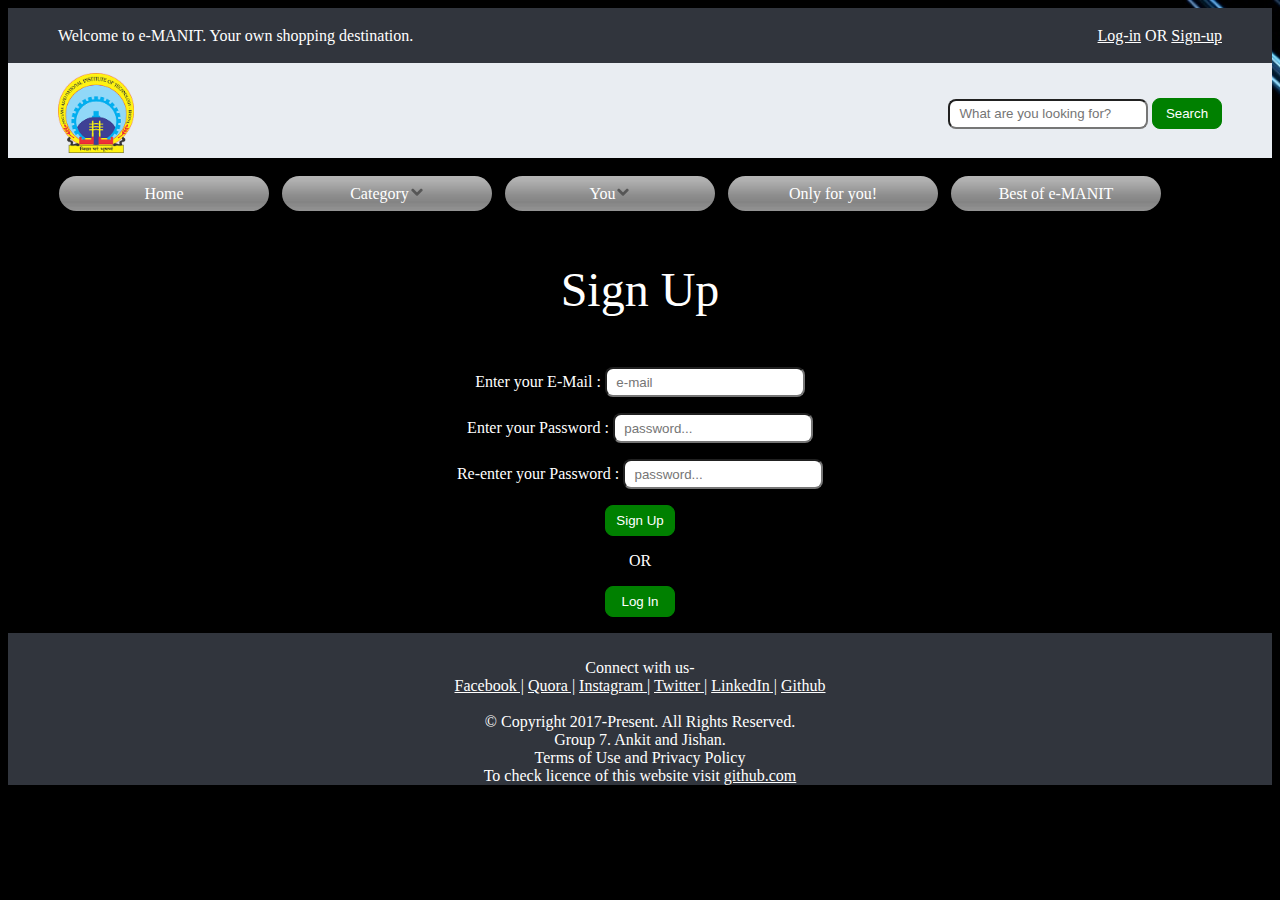
<file: htmlfiles/sign up.html>
<html>
<head>
	<title>Sign Up at e-MANIT. Your own shopping destination</title>
	<link rel="stylesheet" type="text/css" href="../styles/style.css" />
	<meta name="description" content="Product website"/>
	<link href="https://fonts.googleapis.com/css?family=Open+Sans+Condensed:300" rel="stylesheet">
	<style type="text/css"></style>
</head>
<body>
	<div class="container dark">
		<div class="wrapper" id="top_div">
			<div id="top_left">
				Welcome to e-MANIT. Your own shopping destination.
			</div>
			<div id="top_right" >
				<a href="log In.html" style="color:white">Log-in</a> OR <a href="sign up.html" style="color:white">Sign-up</a>
			</div>
			<div id="clear">
			</div>
		</div>
	</div>
	<div class="container light">
		<div class="wrapper">
			<div id="logo_left">
				<img src="../image/logo.png" height="80px"/>
			</div>
			<div id="logo_right">
				<form>
					<input type="text"id="textstyle" placeholder="  What are you looking for?" name=""textbox" />
					<a href="http://www.google.com/search"><input type="button"id="button" name="search" value="Search" href="www.amazon.in/search" /></a>
				</form>
			</div>
			<div id="clear"></div>
		</div>
	</div>
	<div id="menu">
		<ul>
			<li> <a href="http://www.manit.ac.in" >Home</a></li>
			<li> <a href="#" >Category<span ><img  src="../icons/downicon1.png"/></span></a>
				<ul>
					<li><a href="#" >For Men <span> <img src="../icons/r3.png"/> </span> </a>
						<ul>
							<li><a href="#" >Best Sellers in Men</a></li>
							<li><a href="#" >Clothing</a></li>
							<li><a href="#" >Just launched</a></li>
							<li><a href="#" >Watches and Hand-bands</a></li>
							<li><a href="#" >Foot-wears</a></li>
							<li><a href="#" >Fashion</a></li>
							<li><a href="#" >Sport-wears</a></li>
							<li><a href="#" >Eye-wears and Lens</a></li>
							<li><a href="#" >Fragrances</a></li>
							<li><a href="#" >Daily accessories for men</a></li>
							<li><a href="#" >All men products</a></li>
							<li><a href="#" >Exclusively for you in Men</a></li>
						</ul>
					</li>
					<li><a href="#" >For Women<span> <img src="../icons/r3.png"/> </span> </a>
						<ul>
							<li><a href="#" >Best Sellers in Women</a></li>
							<li><a href="#" >Clothing</a></li>
							<li><a href="#" >Just launched</a></li>
							<li><a href="#" >Watches and Bracelletes</a></li>
							<li><a href="#" >Foot-wears</a></li>
							<li><a href="#" >Fashion</a></li>
							<li><a href="#" >Jewellary</a></li>
							<li><a href="#" >Beauty products and hand-bags</a></li>
							<li><a href="#" >Sport-wears</a></li>
							<li><a href="#" >Eye-wears and Lens</a></li>
							<li><a href="#" >Fragrances</a></li>
							<li><a href="#" >Daily accessories for women</a></li>
							<li><a href="#" >All women products</a></li>
							<li><a href="#" >Exclusive for you in Women</a></li>
						</ul>
					</li>
					<li><a href="#" >Kids corner<span> <img src="../icons/r3.png"/> </span> </a>
						<ul>
							<li><a href="#" >Best Sellers in Kids</a></li>
							<li><a href="#" >Clothing</a></li>
							<li><a href="#" >Just launched</a></li>
							<li><a href="#" >Watches and kids-jewellary</a></li>
							<li><a href="#" >Foot-wears</a></li>
							<li><a href="#" >Fashion</a></li>
							<li><a href="#" >Sport-wears</a></li>
							<li><a href="#" >Eye-wears and Lens</a></li>
							<li><a href="#" >Beauty products</a></li>
							<li><a href="#" >Daily accessories for kids</a></li>
							<li><a href="#" >All products for kids</a></li>
							<li><a href="#" >Exclusive products</a></li>
						</ul>
					</li>
					<li><a href="#" >Electronics <span ><img src="../icons/r3.png"/></span></a>
						<ul>
							<li><a href="#" >Televisions</a></li>
							<li><a href="https://www.amazon.in/s/ref=nb_sb_noss_2?url=node%3D1388921031&field-keywords=Gadgets&rh=n%3A1388921031%2Ck%3AGadgets" >Gadgets</a></li>
							<li><a href="https://www.amazon.in/s/ref=nb_sb_noss_2?url=node%3D1388921031&field-keywords=home+entertainment" >Home entertainments</a></li>
							<li><a href="https://www.amazon.in/s/ref=nb_sb_noss_2?url=search-alias%3Daps&field-keywords=headphones&rh=i%3Aaps%2Ck%3Aheadphones&ajr=0" >Headphones and earphones</a></li>
							<li><a href="#" >Laptops</a></li>
							<li><a href="https://www.amazon.in/s/ref=nb_sb_noss_2?url=search-alias%3Daps&field-keywords=external+hard+drives&rh=i%3Aaps%2Ck%3Aexternal+hard+drives" >External hard-disks</a></li>
							<li><a href="#" >Computer accessories</a></li>
							<li><a href="https://www.amazon.in/s/ref=nb_sb_noss_2?url=search-alias%3Daps&field-keywords=pendrives+and+storage&rh=i%3Aaps%2Ck%3Apendrives+and+storage" >Pendrives and Storage</a></li>
							<li><a href="#" >Networking devices</a></li>
							<li><a href="https://www.amazon.in/s/ref=nb_sb_ss_c_1_7?url=search-alias%3Daps&field-keywords=all+electronic+product&sprefix=all+ele%2Caps%2C331&crid=2J32OLF6KOYGM&rh=i%3Aaps%2Ck%3Aall+electronic+product" >Camera and accessories</a></li>
							<li><a href="#" >Appliances</a></li>
							<li><a href="https://www.amazon.in/s/ref=nb_sb_noss?url=search-alias%3Daps&field-keywords=all+tv+and+audio+appliances&rh=i%3Aaps%2Ck%3Aall+tv+and+audio+appliances" >All TV, audio and appliances</a></li>
							<li><a href="#" >All Electronics</a></li>
							<li><a href="#" >Best sellers in electronics</a></li>
							<li><a href="#" >Daily deals in electronics</a></li>
						</ul>
					</li>
					<li><a href="#" >Mobiles and Tablets<span ><img src="../icons/r3.png"/></span></a>
						<ul>
							<li><a href="#" >Exclusives</a></li>
							<li><a href="#" >Smartphones</a></li>
							<li><a href="https://www.amazon.in/s/ref=nb_sb_noss_2?url=node%3D1388921031&field-keywords=mobile+covers&rh=n%3A976419031%2Cn%3A1388921031%2Ck%3Amobile+covers" >Cases and covers</a></li>
							<li><a href="https://www.amazon.in/s/ref=nb_sb_noss_2?url=node%3D1388921031&field-keywords=featured+phones&rh=n%3A976419031%2Cn%3A1388921031%2Ck%3Afeatured+phones" >Featured phones</a></li>
							<li><a href="#" >Headphones</a></li>
							<li><a href="#" >Tablets</a></li>
							<li><a href="#" >Memory cards</a></li>
							<li><a href="#" >Selfie sticks</a></li>
							<li><a href="#" >Smart wearables</a></li>
							<li><a href="https://www.amazon.in/s/ref=nb_sb_ss_i_1_4?url=search-alias%3Delectronics&field-keywords=otg+pen+drive+32gb&sprefix=OTG+%2Cundefined%2C334&crid=TFER4U2UWCT9&rh=n%3A976419031%2Ck%3Aotg+pen+drive+32gb" >OTG pendrives</a></li>
							<li><a href="https://www.amazon.in/s/ref=nb_sb_noss_1?url=search-alias%3Delectronics&field-keywords=vr+gears&rh=n%3A976419031%2Ck%3Avr+gears" >VR gears</a></li>
							<li><a href="#" >Value added services</a></li>
							<li><a href="#" >All mobiles and tablets</a></li>
							<li><a href="#" >Unrevealed mobiles and tablets</a></li>
							<li><a href="#" >Explore all accessories</a></li>
							<li><a href="#" >Best selling mobiles and tablets</a></li>
						</ul>
					</li>
					<li><a href="#" >Grocery<span ><img src="../icons/r3.png"/></span></a>
						<ul>
							<li><a href="#" >Snack Foods</a></li>
							<li><a href="#" >Health & Personal care</a></li>
							<li><a href="#" >Beauty products</a></li>
							<li><a href="#" >Make-Up</a></li>
							<li><a href="#" >Coffee,Tea</a></li>
							<li><a href="#" >Value Bazar</a></li>
						</ul>
					  </li>
					  <li><a href="#" >Sports<span ><img src="../icons/r3.png"/></span></a>
						<ul>
							<li><a href="https://www.amazon.in/s/ref=nb_sb_noss_2?url=search-alias%3Daps&field-keywords=indoor+sports&rh=i%3Aaps%2Ck%3Aindoor+sports" >Indoor sports</a></li>
							<li><a href="https://www.amazon.in/s/ref=nb_sb_noss?url=search-alias%3Daps&field-keywords=outdoor+sports&rh=i%3Aaps%2Ck%3Aoutdoor+sports">Outdoor sports</a></li>
							<li><a href="#" >Cricket</a></li>
							<li><a href="#" >Badminton</a></li>
							<li><a href="#" >Football</a></li>
							<li><a href="#" >Cycling</a></li>
							<li><a href="#" >Fitness Accessories</a></li>
							<li><a href="#" >Other sports</a></li>
							<li><a href="#" >Regular accessories for sports</a></li>
						</ul>
					</li>
					<li><a href="#" >Books<span ><img src="../icons/r3.png"/></span></a>
						<ul>
							<li><a href="#" >All categories</a></li>
							<li><a href="#" >Fiction</a></li>
							<li><a href="#" >Editor's Corner</a></li>
							<li><a href="#" >Exam Central</a></li>
							<li><a href="#" >Used Books</a></li>
							<li><a href="#" >Indian language Books</a></li>
						</ul>
					</li>
					<li><a href="#" >Daily use<span ><img src="../icons/r3.png"/></span></a>
						<ul>
							<li><a href="#" >Kitchen & Dining</a> </li>
							<li><a href="#" >Furniture</a></li>
							<li><a href="#" >Herbal cares</a></li>
							<li><a href="#" >Home Storage</a></li>
							<li><a href="https://www.amazon.in/s/ref=nb_sb_noss_2?url=search-alias%3Daps&field-keywords=Hair+care&rh=i%3Aaps%2Ck%3AHair+care" >Hair care</a></li>
							<li><a href="https://www.amazon.in/s/ref=nb_sb_noss_2?url=search-alias%3Daps&field-keywords=oral+care&rh=i%3Aaps%2Ck%3Aoral+care" >Oral care</a></li>
							<li><a href="https://www.amazon.in/s/ref=nb_sb_noss_2?url=search-alias%3Daps&field-keywords=nutrition&rh=i%3Aaps%2Ck%3Anutrition" >Nutrition</a></li>
							<li><a href="#" >Health and fitness</a></li>
							<li><a href="https://www.amazon.in/s/ref=nb_sb_noss_2?url=search-alias%3Daps&field-keywords=exercise&rh=i%3Aaps%2Ck%3Aexercise" >Exercises</a></li>
							<li><a href="#" >Beauty and personal care</a></li>
							<li><a href="https://www.amazon.in/s/ref=nb_sb_ss_i_7_9?url=search-alias%3Daps&field-keywords=food+and+beverage&sprefix=food+and+%2Caps%2C332&crid=29QE30LSHA7HT&rh=i%3Aaps%2Ck%3Afood+and+beverage" >Food and beverages</a></li>
							<li><a href="https://www.amazon.in/Musical-Instruments/b/ref=sd_allcat_sbc_tvelec_musical_inst?ie=UTF8&node=3677697031" >Musical instruments</a></li>
							<li><a href="#" >Books and Stationery</a></li>
							<li><a href="#" >Hair care</a></li>
							<li><a href="https://www.amazon.in/Pet-Supplies/b/ref=sd_allcat_sbc_hk_pets_all?ie=UTF8&node=2454181031" >All Pets Supplies</a></li>
							<li><a href="#" >Best sellers in Daily use</a></li>
							<li><a href="#" >Daily use in lot</a></li>
							<li><a href="#" >Flash sale in Daily use</a></li>
						</ul>
					</li>
					<li><a href="#" >Auto-mobiles<span ><img src="../icons/r3.png"/></span></a>
						<ul>
							<li><a href="https://www.amazon.in/s/ref=nb_sb_noss_2?url=search-alias%3Daps&field-keywords=cars+and+suv%27s&rh=i%3Aaps%2Ck%3Acars+and+suv%27s" >Cars and SUVs</a></li>
							<li><a href="#" >Car and SUV accessories</a></li>
							<li><a href="https://www.amazon.in/s/ref=nb_sb_noss_2?url=search-alias%3Daps&field-keywords=bike&rh=i%3Aaps%2Ck%3Abike" >Bike</a></li>
							<li><a href="https://www.amazon.in/s/ref=nb_sb_noss?url=search-alias%3Daps&field-keywords=car+and+suv+accessories&rh=i%3Aaps%2Ck%3Acar+and+suv+accessories" >Bike accessories</a></li>
							<li><a href="#" >All spare parts</a></li>
							<li><a href="#" >All cars and bikes</a></li>
							<li><a href="#" >Big Bachat in Auto-mobiles</a></li>
						</ul>
					</li>
					<li><a href="#" >Whole-sale<span ><img src="../icons/r3.png"/></span></a>
						<ul>
							<li><a href="https://www.amazon.in/imported-home-and-kitchen-products/b/ref=sd_allcat_sbc_ags_hk?ie=UTF8&node=11132092031" >Home and kitchen</a></li>
							<li><a href="https://www.amazon.in/s/ref=nb_sb_noss_1?url=search-alias%3Daps&field-keywords=auto+motives" >Auto-motives</a></li>
							<li><a href="https://www.amazon.in/Tablets/b/ref=sd_allcat_sbc_mobcomp_tablets?ie=UTF8&node=1375458031" >Mobiles and Tablets</a></li>
							<li><a href="https://www.amazon.in/Nursing-Feeding/b/ref=sd_allcat_sbc_tbk_nursing?ie=UTF8&node=1953448031" >Baby care</a></li>
							<li><a href="https://www.amazon.in/beauty/b/ref=sd_allcat_sbc_bhg_beauty_all?ie=UTF8&node=1355016031" >Beauty kit</a></li>
							<li><a href="https://www.amazon.in/s/ref=nb_sb_noss_2?url=search-alias%3Daps&field-keywords=whole+sale" >All whole-sale</a></li>
							<li><a href="https://www.amazon.in/s/ref=nb_sb_noss?url=search-alias%3Daps&field-keywords=big-bachat+whole+sale&rh=i%3Aaps%2Ck%3Abig-bachat+whole+sale" >Big Bachat in Whole-sales</a></li>
						</ul>
					</li>
				</ul>
			</li>
			<li><a href="#" >You<span ><img  src="../icons/downicon1.png"/></span></a>
				<ul>
					<li><a href="#" >Your Account</a></li>
					<li><a href="#" >Your Order</a></li>
					<li><a href="#" >Your Wish List</a></li>
					<li><a href="#" >Saved products</a></li>
					<li><a href="#" >Feedback us!</a></li>
				</ul>
			</li>
			<li> <a href="#" >Only for you!</a></li>
			<li> <a href="#" >Best of e-MANIT</a></li>
		</ul>
	</div>
	<br /><br />
	<div class="login">
		<p  style="text-align:center; color:white">
		<br /><br /><font size="10px" >Sign Up</font><br />
		<div id="LOGIN">
			<br />
			<form align="center">
				   <p style="color:white">Enter your E-Mail : <input type="text" placeholder="  e-mail"id="textstyle" name="address" />
				   <br /></p>
				   <p style="color:white">Enter your Password : <input type="password" placeholder="  password..."id="textstyle" name="password" /><br /></p>
				   <p style="color:white">Re-enter your Password : <input type="password" placeholder="  password..."id="textstyle" name="password" /><br /></p>				
				   <a href="sign up.html"><input type="button"id="button" name="search" value="Sign Up" /></a><br />
				   <p style="color:white; align:center">OR</p>
				   <a href="log In.html"><input type="button"id="button" name="search" value="Log In" /><br /></a>		   
			   </form>
			</div>
		    </p>
	  </div>
	<div class="footer">
		<p style="text-align:center;">Connect with us-<br />
		<a href="http://www.facebook.in/zishan.shhaikh/" style="color:white">Facebook |</a> <a href="http://www.quora.com/profile/jishan-shaikh-11/" style="color:white">Quora |</a> <a href="http://www.instagram.in" style="color:white">Instagram |</a> <a href="http://www.twitter.in" style="color:white">Twitter |</a> <a href="https://www.linkedin.com/in/jishan-shaikh-028070141/" style="color:white">LinkedIn |</a> <a href="http://www.Github.com/AnkitJishan" style="color:white">Github</a> <br /><br />
		© Copyright 2017-Present. All Rights Reserved.<br />Group 7. Ankit and Jishan.<br />
		Terms of Use and Privacy Policy<br />
		To check licence of this website visit <a href="https://www.github.com/AnkitJishan/" style="color:white">github.com</a><br />
		</p>
	</div>
</body>
</html>
</file>
<file: styles/Full_screen.css>
@import url('https://fonts.googleapis.com/css?family=Raleway');
@import url('https://fonts.googleapis.com/css?family=Oswald');

html, body{
	margin: 0;
	padding: 0;
	height: 100%;
	width: 100%;    
}
.intro{
	height: 100%;
	width: 100%;
	margin: auto;
	background-image:url(../image/Full_screen.jpg);
	display: table;
	top: 0;
	background-size: cover;
}

.intro .inner{
	display: table-cell;
	vertical-align: middle;
	width: 100%;
	max-width: none;
}

.content {
	max-width: 500px;
	margin: 0 auto;
	text-align: center;
}

.content h1{
	font-family: 'Raleway', sans-serif;
	color:#F9F3F4;
	text-shadow: 0px 0px 300px #000;
	font-size: 500%;
}

.btn{
	border-radius: 9px;
	font-family:'Oswald',sans-serif;
	color: #036A81;
	font-size: 135%;
	padding: 10px 20px;
	border: solid #036A81 3px;
	text-transform: uppercase;
	text-decoration: none;
}

.btn:hover{
	color: #fff;
	border: solid #fff 3px;
}

p{
	font-size: 160%;
	line-height: 210%;
	text-align:justify;
	margin: 30px;
	font-family: sans-serif;
}

ul li{
	text-size: 160;
}

@media screen and (max-width: 768px){
	.content h1{
		font-size: 250%;
	}
	.btn{
		font-size: 110%;
		padding: 7px 15px;
	}
	p{
		font-size: 100%;
		line-height: 160%;
	}
}
</file>
<file: styles/style.css>
.container
{
	width:100%;
}
.wrapper
{
	padding:10px 50px 5px 50px;
	width=900px;
	text-align:justify;
}
.dark
{
	background-color:#31353d;
	color:white;
}
.light
{
	background-color:#e9edf2;
}
body
{
	background-image: url(../image/Full_screen.jpg);
	font-family: 'Lobster', cursive;
}
#clear
{
	clear:both;
}
#top_left
{
	display:inline-block;

}
#top_right
{
	float:right;
}
#top_div
{
	height:40px;
	line-height:35px;
}
#logo_left
{
	display:inline-block;
}
#logo_right
{
	float:right;
	margin-top:25px;
}
#textstyle
{
	height:30px;
	border-radius:8px;
	width:200px;
}
#button
{
	background-color:green;
	color:white;
	padding:7px;
	border-radius:8px;
	border:1px solid green;
	width:70px;
}
#menu ul
{
	list-style:none;
}
#menu ul li
{
	background-image:url(../image/single.jpg);
	margin:2px;
	margin-left:11px;
	width:210px;
	height:35px;
	text-align:center;
	line-height:35px;
	float:left;
	position:relative;
	z-index:1000;
	border-radius:100px;
}
#menu ul li a
{
	text-decoration:none;
	color:white;
	display:block;
}
#menu ul li a:hover
{
	background-color:green;
	border-radius:8px;
}
#menu ul ul
{
	position:absolute;
	display:none;
}
#menu ul li:hover > ul
{
	display:block;
}
#menu ul ul ul
{
	margin-left:205px;
	top:0px;
}
#menu ul ul ul li
{
	background-color:blue;
	width:220px;
}
#menu
{
	background-color:green;
}
.container1
{
	margin-top:5px;
}
#outerbox
{
	width:900px;
	overflow:hidden;
	margin-left:200px;
	height:300px;

}
#sliderbox
{
	position:relative;
	width:2700px;
	animation-name:slider;
	animation-duration:15s;
	animation-iteration-count:infinite;
}
#sliderbox1
{
	position:relative;
	width:3000px;
	animation-name:slider;
	animation-duration:15s;
	animation-iteration-count:infinite;
}
#sliderbox img
{
	float:left;
}
@keyframes slider
{
	0%
	{
		left:0px;
	}
	26.7%
	{
		left:0px;
	}
	33.4%
	{
		left:-900px;
	}
	60%
	{
		left:-900px;
	}
	67%
	{
		left:-1800px;
	}
	93.4%
	{
		left:-1800px;
	}
	100%
	{
		left:-2700px;
	}
}
.footer
{
	align:bottom;
	margin-top:10px;
	padding-top:10px;
	background-color:green;
	background-color:#31353d;
	color:white;
}
</file>
<file: styles/page1.css>
body{
	background-image: url(../image/Full_screen.jpg);
}
p{
	font-family: 'Raleway', sans-serif;
	color: #F9F3F4;
}

ul{
	font-family: 'Raleway', sans-serif;
	color: #F9F3F4;
}

table tr figure td a{
	margin-right: 20px;
}

h1{
	vertical-align: middle;
	text-align: center;
}
.btn{
	border-radius: 9px;
	font-family:'Oswald',sans-serif;
	color: #036A81;
	font-size: 135%;
	padding: 10px 20px;
	border: solid #036A81 3px;
	text-transform: uppercase;
	text-decoration: none;
}
</file>
